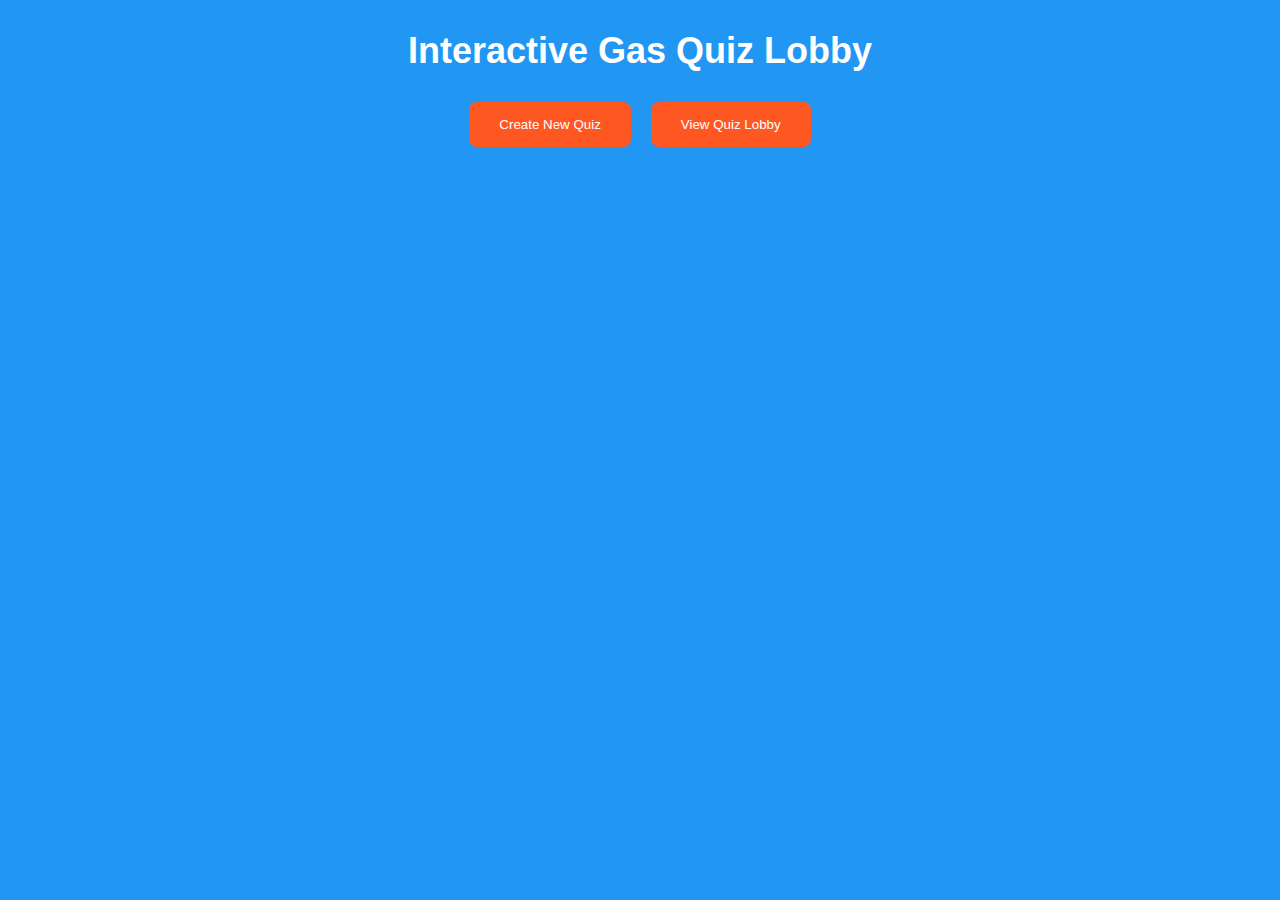
<file: index.html>
<!DOCTYPE html>
<html lang="en">
<head>
    <meta charset="UTF-8">
    <meta name="viewport" content="width=device-width, initial-scale=1.0">
    <title>Interactive Gas Quiz Lobby</title>
    <style>
        * { margin: 0; padding: 0; box-sizing: border-box; }
        body { font-family: Arial, sans-serif; background-color: #2196F3; color: white; min-height: 100vh; display: flex; flex-direction: column; align-items: center; justify-content: flex-start; font-size: 18px; }

        h1 { margin: 30px 0; font-size: 36px; font-weight: 600; text-align: center; color: white; }
        .menu { display: flex; justify-content: center; margin-bottom: 20px; gap: 20px; }
        .menu button { padding: 15px 30px; background-color: #FF5722; border: none; border-radius: 8px; color: white; cursor: pointer; }
        .menu button:hover { background-color: #FFC107; }
        .gas-box { background-color: rgba(255, 255, 255, 0.1); padding: 20px; margin: 15px; border-radius: 15px; width: 280px; text-align: center; transition: transform 0.3s; }
        .gas-box:hover { transform: scale(1.05); background-color: #f1f1f1; }
        .gas-box h3 { font-size: 24px; color: #FF5722; }
        .gas-box ul { list-style-type: none; padding: 0; }
        
        .quiz-container { display: flex; flex-direction: column; align-items: center; }
        .quiz-container input, .quiz-container textarea { padding: 10px; margin: 10px; font-size: 16px; width: 300px; border-radius: 8px; }
        .quiz-container button { padding: 10px 20px; background-color: #FF5722; color: white; border: none; border-radius: 8px; margin-top: 10px; cursor: pointer; }
        .quiz-container button:hover { background-color: #FFC107; }
        .quiz-history { margin-top: 30px; }
        .history-item { background-color: #333; padding: 10px; margin: 10px 0; border-radius: 8px; }

        .quiz-list { display: flex; flex-wrap: wrap; gap: 20px; }
        .quiz-card { padding: 20px; background-color: #333; border-radius: 8px; width: 300px; color: white; text-align: center; margin-bottom: 20px; }
        .quiz-card button { background-color: #FF5722; color: white; padding: 10px; border: none; border-radius: 8px; cursor: pointer; }
        .quiz-card button:hover { background-color: #FFC107; }
    </style>
</head>
<body>

    <h1>Interactive Gas Quiz Lobby</h1>

    <div class="menu">
        <button onclick="showCreateQuiz()">Create New Quiz</button>
        <button onclick="showLobby()">View Quiz Lobby</button>
    </div>

    <div id="quiz-container" class="quiz-container"></div>
    <div id="quiz-lobby" class="quiz-list"></div>

    <script>
        // Save quiz to localStorage
        function saveQuizToStorage(quizName, questions) {
            let quizzes = JSON.parse(localStorage.getItem('quizzes')) || [];
            quizzes.push({ name: quizName, questions });
            localStorage.setItem('quizzes', JSON.stringify(quizzes));
        }

        // Show Create Quiz Form
        function showCreateQuiz() {
            document.getElementById('quiz-container').innerHTML = `
                <h2>Create Your Own Quiz</h2>
                <input type="text" id="quiz-name" placeholder="Enter quiz name" />
                <input type="text" id="question" placeholder="Enter your question" />
                <input type="text" id="answer" placeholder="Enter the answer" />
                <button onclick="addQuestion()">Add Question</button>
                <button onclick="saveQuiz()">Save Quiz</button>
            `;
        }

        // Add question to current quiz
        let currentQuiz = [];
        function addQuestion() {
            const question = document.getElementById('question').value;
            const answer = document.getElementById('answer').value;
            if (question && answer) {
                currentQuiz.push({ question, answer });
                alert('Question added!');
                document.getElementById('question').value = '';
                document.getElementById('answer').value = '';
            } else {
                alert('Please fill in both question and answer.');
            }
        }

        // Save the quiz and return to the lobby
        function saveQuiz() {
            const quizName = document.getElementById('quiz-name').value;
            if (quizName && currentQuiz.length > 0) {
                saveQuizToStorage(quizName, currentQuiz);
                alert('Quiz saved!');
                currentQuiz = []; // Clear current quiz questions
                showLobby();
            } else {
                alert('Please enter a quiz name and add at least one question.');
            }
        }

        // Show the quiz lobby
        function showLobby() {
            const quizzes = JSON.parse(localStorage.getItem('quizzes')) || [];
            let lobbyHtml = '<h2>Quiz Lobby</h2>';
            quizzes.forEach((quiz, index) => {
                lobbyHtml += `
                    <div class="quiz-card">
                        <h3>${quiz.name}</h3>
                        <button onclick="startQuiz(${index})">Start Quiz</button>
                    </div>
                `;
            });
            if (quizzes.length === 0) {
                lobbyHtml += '<p>No quizzes available. Please create one.</p>';
            }
            document.getElementById('quiz-lobby').innerHTML = lobbyHtml;
        }

        // Start the quiz from the lobby
        function startQuiz(index) {
            const quizzes = JSON.parse(localStorage.getItem('quizzes')) || [];
            const quiz = quizzes[index];
            let currentQuestionIndex = 0;
            let correctAnswers = 0;

            function askQuestion() {
                const question = quiz.questions[currentQuestionIndex].question;
                const userAnswer = prompt(${question}\nEnter your answer:);
                if (userAnswer.toLowerCase() === quiz.questions[currentQuestionIndex].answer.toLowerCase()) {
                    correctAnswers++;
                    alert('Correct!');
                } else {
                    alert('Incorrect. The correct answer was: ' + quiz.questions[currentQuestionIndex].answer);
                }

                currentQuestionIndex++;
                if (currentQuestionIndex < quiz.questions.length) {
                    askQuestion();
                } else {
                    alert(Quiz finished! You got ${correctAnswers} out of ${quiz.questions.length} correct.);
                }
            }
            askQuestion();
        }

        // Initialize by showing the lobby or the home page
        window.onload = () => {
            showLobby(); // Always show the lobby on load
        }
    </script>

</body>
</html>
</file>
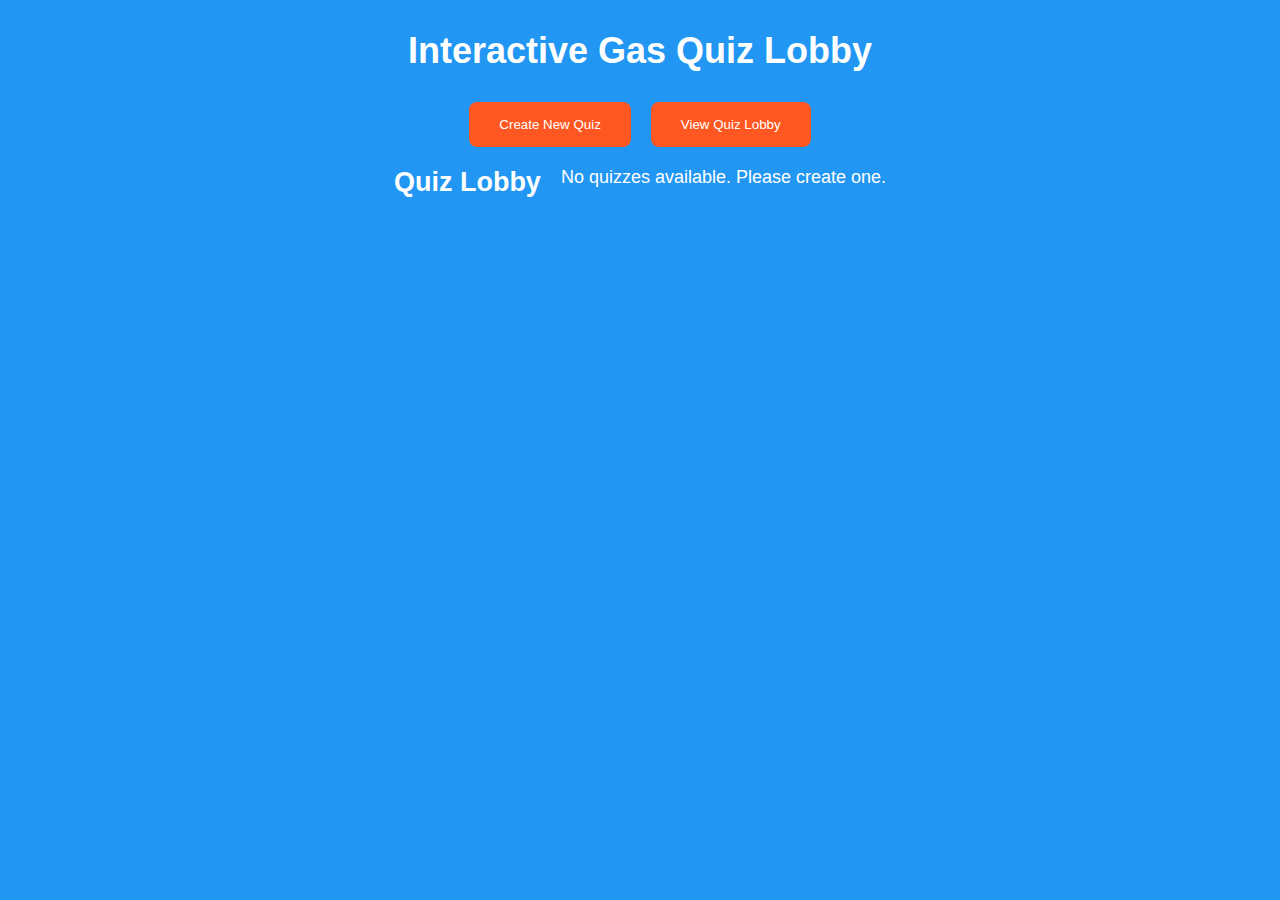
<file: quizzes.html>
<!DOCTYPE html>
<html lang="en">
<head>
    <meta charset="UTF-8">
    <meta name="viewport" content="width=device-width, initial-scale=1.0">
    <title>Interactive Gas Quiz Lobby</title>
    <style>
        * { margin: 0; padding: 0; box-sizing: border-box; }
        body { font-family: Arial, sans-serif; background-color: #2196F3; color: white; min-height: 100vh; display: flex; flex-direction: column; align-items: center; justify-content: flex-start; font-size: 18px; }

        h1 { margin: 30px 0; font-size: 36px; font-weight: 600; text-align: center; color: white; }
        .menu { display: flex; justify-content: center; margin-bottom: 20px; gap: 20px; }
        .menu button { padding: 15px 30px; background-color: #FF5722; border: none; border-radius: 8px; color: white; cursor: pointer; }
        .menu button:hover { background-color: #FFC107; }
        .gas-box { background-color: rgba(255, 255, 255, 0.1); padding: 20px; margin: 15px; border-radius: 15px; width: 280px; text-align: center; transition: transform 0.3s; }
        .gas-box:hover { transform: scale(1.05); background-color: #f1f1f1; }
        .gas-box h3 { font-size: 24px; color: #FF5722; }
        .gas-box ul { list-style-type: none; padding: 0; }
        
        .quiz-container { display: flex; flex-direction: column; align-items: center; }
        .quiz-container input, .quiz-container textarea { padding: 10px; margin: 10px; font-size: 16px; width: 300px; border-radius: 8px; }
        .quiz-container button { padding: 10px 20px; background-color: #FF5722; color: white; border: none; border-radius: 8px; margin-top: 10px; cursor: pointer; }
        .quiz-container button:hover { background-color: #FFC107; }
        .quiz-history { margin-top: 30px; }
        .history-item { background-color: #333; padding: 10px; margin: 10px 0; border-radius: 8px; }

        .quiz-list { display: flex; flex-wrap: wrap; gap: 20px; }
        .quiz-card { padding: 20px; background-color: #333; border-radius: 8px; width: 300px; color: white; text-align: center; margin-bottom: 20px; }
        .quiz-card button { background-color: #FF5722; color: white; padding: 10px; border: none; border-radius: 8px; cursor: pointer; }
        .quiz-card button:hover { background-color: #FFC107; }
    </style>
</head>
<body>

    <h1>Interactive Gas Quiz Lobby</h1>

    <div class="menu">
        <button onclick="showCreateQuiz()">Create New Quiz</button>
        <button onclick="showLobby()">View Quiz Lobby</button>
    </div>

    <div id="quiz-container" class="quiz-container"></div>
    <div id="quiz-lobby" class="quiz-list"></div>

    <script>
        // Save quiz to localStorage
        function saveQuizToStorage(quizName, questions) {
            let quizzes = JSON.parse(localStorage.getItem('quizzes')) || [];
            quizzes.push({ name: quizName, questions });
            localStorage.setItem('quizzes', JSON.stringify(quizzes));
        }

        // Show Create Quiz Form
        function showCreateQuiz() {
            document.getElementById('quiz-container').innerHTML = `
                <h2>Create Your Own Quiz</h2>
                <input type="text" id="quiz-name" placeholder="Enter quiz name" />
                <input type="text" id="question" placeholder="Enter your question" />
                <input type="text" id="answer" placeholder="Enter the answer" />
                <button onclick="addQuestion()">Add Question</button>
                <button onclick="saveQuiz()">Save Quiz</button>
            `;
        }

        // Add question to current quiz
        let currentQuiz = [];
        function addQuestion() {
            const question = document.getElementById('question').value;
            const answer = document.getElementById('answer').value;
            if (question && answer) {
                currentQuiz.push({ question, answer });
                alert('Question added!');
                document.getElementById('question').value = '';
                document.getElementById('answer').value = '';
            } else {
                alert('Please fill in both question and answer.');
            }
        }

        // Save the quiz and return to the lobby
        function saveQuiz() {
            const quizName = document.getElementById('quiz-name').value;
            if (quizName && currentQuiz.length > 0) {
                saveQuizToStorage(quizName, currentQuiz);
                alert('Quiz saved!');
                currentQuiz = []; // Clear current quiz questions
                showLobby();
            } else {
                alert('Please enter a quiz name and add at least one question.');
            }
        }

        // Show the quiz lobby
        function showLobby() {
            const quizzes = JSON.parse(localStorage.getItem('quizzes')) || [];
            let lobbyHtml = '<h2>Quiz Lobby</h2>';
            quizzes.forEach((quiz, index) => {
                lobbyHtml += `
                    <div class="quiz-card">
                        <h3>${quiz.name}</h3>
                        <button onclick="startQuiz(${index})">Start Quiz</button>
                    </div>
                `;
            });
            if (quizzes.length === 0) {
                lobbyHtml += '<p>No quizzes available. Please create one.</p>';
            }
            document.getElementById('quiz-lobby').innerHTML = lobbyHtml;
        }

        // Start the quiz from the lobby
        function startQuiz(index) {
            const quizzes = JSON.parse(localStorage.getItem('quizzes')) || [];
            const quiz = quizzes[index];
            let currentQuestionIndex = 0;
            let correctAnswers = 0;

            function askQuestion() {
                const question = quiz.questions[currentQuestionIndex].question;
                const userAnswer = prompt(`${question}\nEnter your answer:`);
                if (userAnswer.toLowerCase() === quiz.questions[currentQuestionIndex].answer.toLowerCase()) {
                    correctAnswers++;
                    alert('Correct!');
                } else {
                    alert('Incorrect. The correct answer was: ' + quiz.questions[currentQuestionIndex].answer);
                }

                currentQuestionIndex++;
                if (currentQuestionIndex < quiz.questions.length) {
                    askQuestion();
                } else {
                    alert(`Quiz finished! You got ${correctAnswers} out of ${quiz.questions.length} correct.`);
                }
            }
            askQuestion();
        }

        // Initialize by showing the lobby or the home page
        window.onload = () => {
            showLobby(); // Always show the lobby on load
        }
    </script>

</body>
  </html>
</file>
